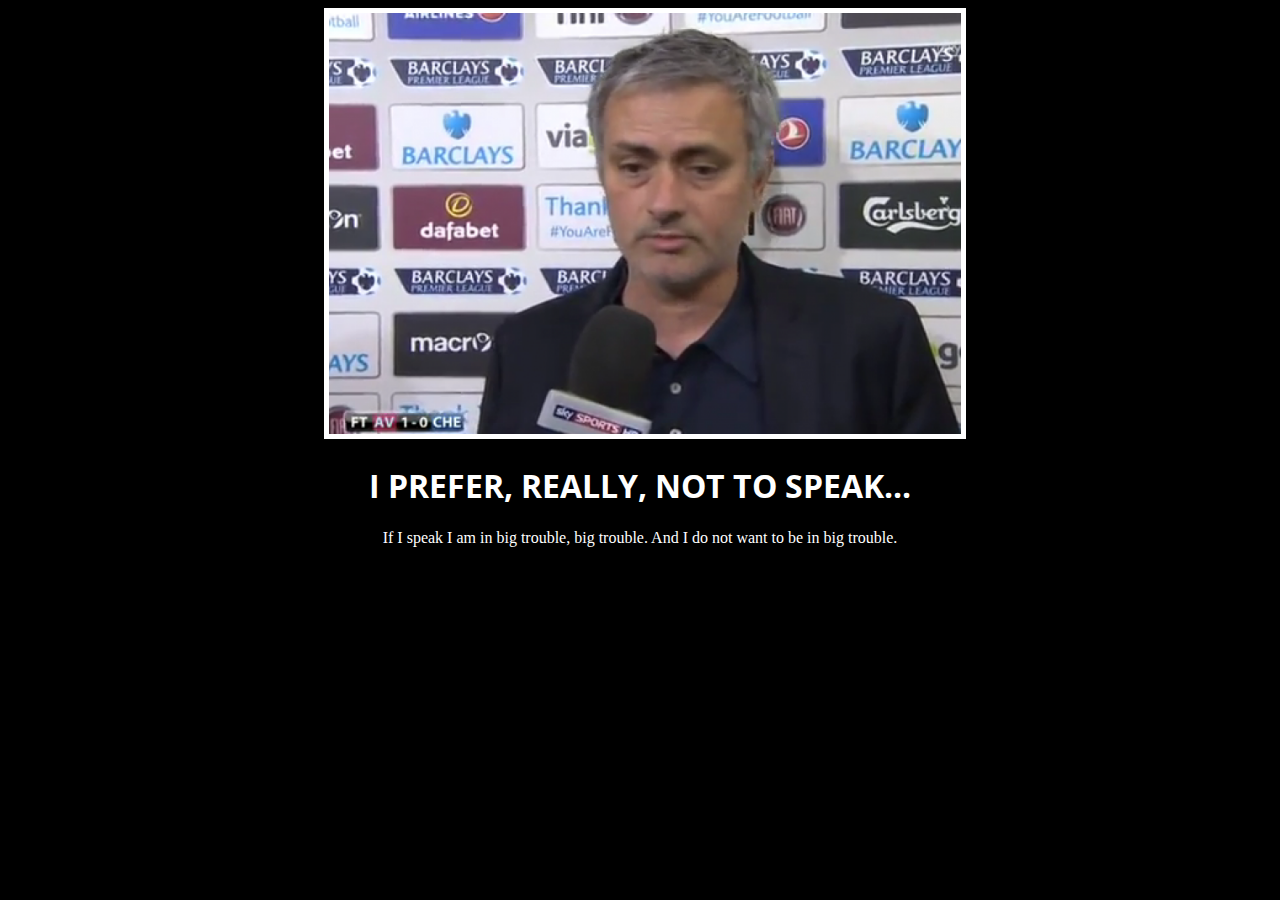
<file: index.html>
<!-- 
  TODO: Create a motivational post website.
Style it how ever you like. 
Look at the goal image for inspiration.
But it must have the following features:
1. The main h1 text should be using the Regular Libre Baskerville Font from Google Fonts:
  https://fonts.google.com/specimen/Libre+Baskerville
2. The text should be white and background black.
3. Add your own image into the images folder inside assets. It should have a 5px white border.
4. The text should be center aligned.
5. Create a div to contain the h1, p and img elements. Adjust the margins so that the image and text are centered on the page. 
  Hint: You horizontally center a div by giving it a width of 50% and a margin-left of 25%.
  Hint: Set the image to have a width of 100% so it fills the div. 
6. Read about the text-transform property on MDN docs to make the h1 uppercase with CSS.
  https://developer.mozilla.org/en-US/docs/Web/CSS/text-transform 
-->

<!DOCTYPE html>
<html lang="en">
  <head>
    <meta charset="UTF-8">
    <meta name="viewport" content="width=device-width, initial-scale=1.0">
    <title>If I Speak</title>
    <!--CSS Link below-->
    <link rel="stylesheet" href="./style.css"/>
    <link rel="preconnect" href="https://fonts.googleapis.com">
    <link rel="preconnect" href="https://fonts.gstatic.com" crossorigin>
    <link href="https://fonts.googleapis.com/css2?family=Open+Sans&display=swap" rel="stylesheet">
  </head>
  <body>
    <div>
      <img src="./assets/images/mourinho-9-752x501.png" alt="Jose Mourinho prefers not to speak"/>
      <h1>I prefer, really, not to speak...</h1>
      <p>If I speak I am in big trouble, big trouble. And I do not want to be in big trouble.</p>
      
    </div>
  </body>
</html>
</file>
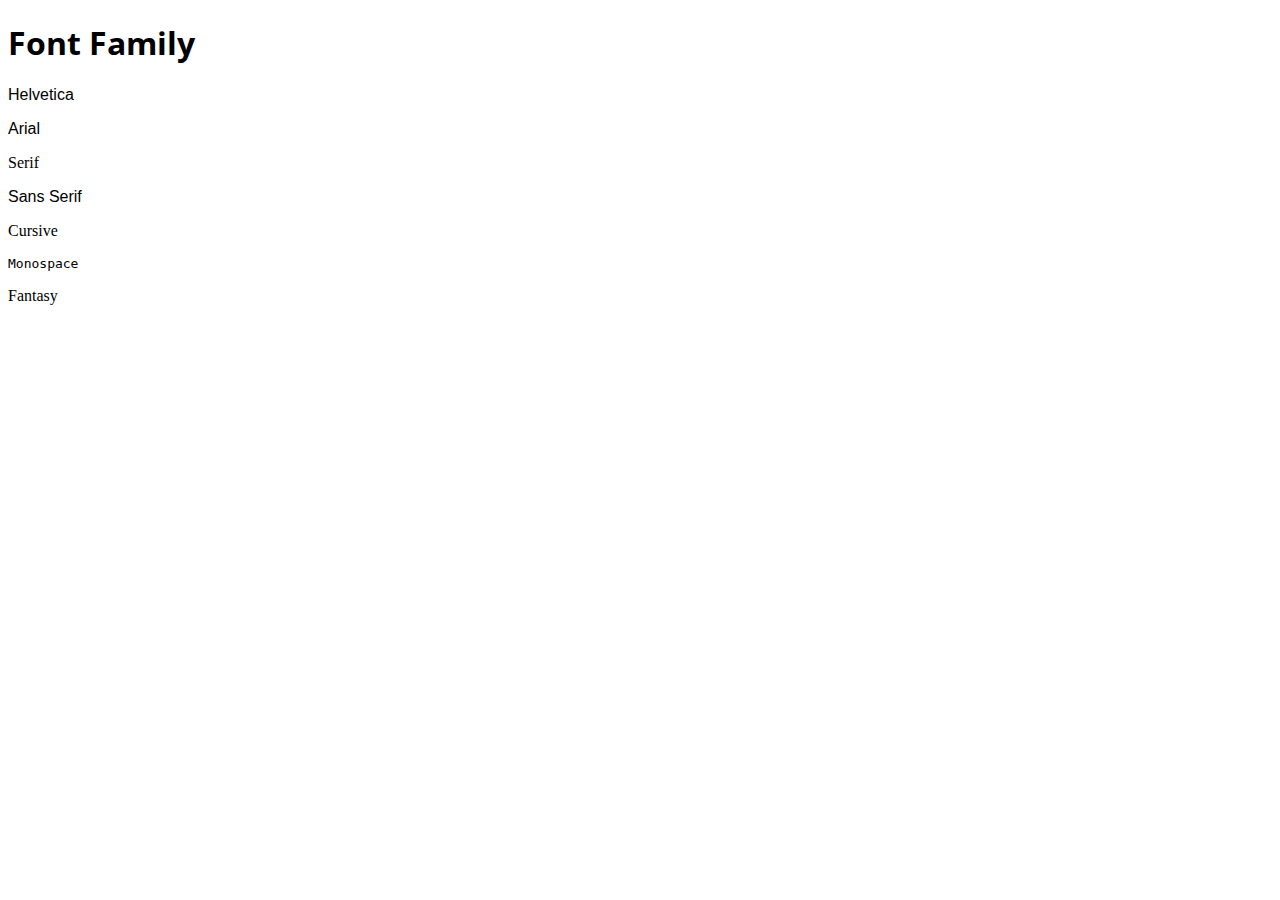
<file: font-family.html>
<!DOCTYPE html>
<html lang="en">

<head>
  <meta charset="UTF-8">
  <title>Font Family</title>
  <style>
    #helvetica {
      font-family: Helvetica, sans-serif;
    }

    #arial {
      font-family: Arial, sans-serif;
    }

    #serif {
      font-family: serif;
    }

    #sans-serif {
      font-family: sans-serif;
    }

    #cursive {
      font-family: cursive;
    }

    #monospace {
      font-family: monospace;
    }

    #fantasy {
      font-family: fantasy;
    }

    h1 {
      font-family: 'Open Sans', sans-serif;;
    }

  </style>
  <link rel="preconnect" href="https://fonts.googleapis.com">
  <link rel="preconnect" href="https://fonts.gstatic.com" crossorigin>
  <link href="https://fonts.googleapis.com/css2?family=Open+Sans&display=swap" rel="stylesheet">
</head>

<body>
  <h1>Font Family</h1>
  <p id="helvetica">Helvetica</p>
  <p id="arial">Arial</p>
  <p id="serif">Serif</p>
  <p id="sans-serif">Sans Serif</p>
  <p id="cursive">Cursive</p>
  <p id="monospace">Monospace</p>
  <p id="fantasy">Fantasy</p>

</body>

</html>
</file>
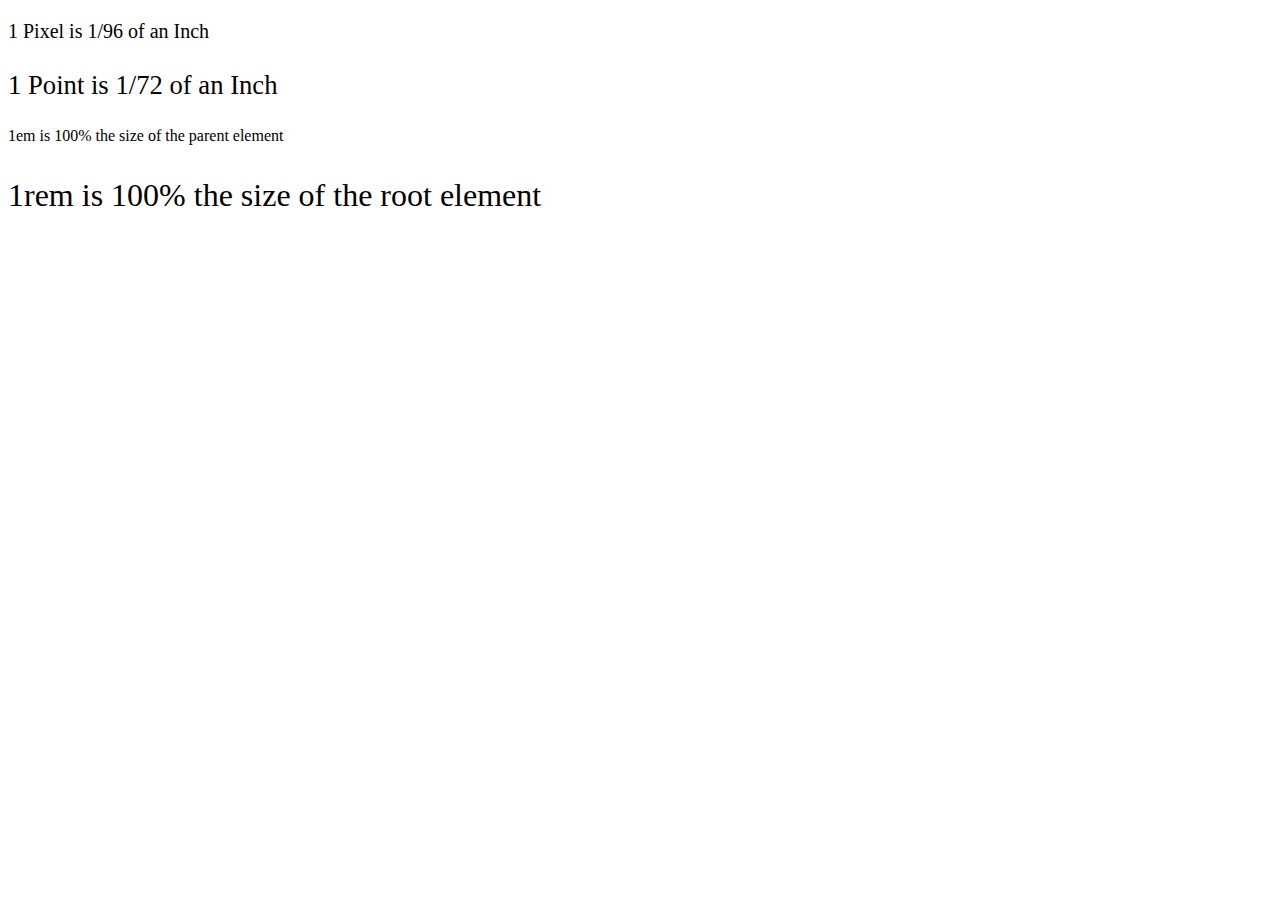
<file: font-size.html>
<!DOCTYPE html>

<head>
  <meta charset="UTF-8">
  <title>Font-Size</title>
  <style>
    #pixel {
      font-size: 20px;
    }

    #point {
      font-size: 20pt;
    }

    #em {
      font-size: 1em;
    }

    #rem {
      font-size: 1rem;
    }

    footer {
      font-size: 12pt;
    }

    html {
      font-size: xx-large;
    }
  </style>
</head>
<html lang="en">

<body>
  <p id="pixel">1 Pixel is 1/96 of an Inch</p>
  <p id="point">1 Point is 1/72 of an Inch</p>
  <footer>
    <p id="em">1em is 100% the size of the parent element</p>
    <p id="rem">1rem is 100% the size of the root element</p>
  </footer>
</body>

</html>
</file>
<file: style.css>
body{
    background-color: black;
}

h1{
    font-family: 'Open Sans', sans-serif;
    color: white;
    text-align: center;
    text-transform: uppercase;
}

p{
    color: white;
    text-align: center;
}

img{
    border: 5px solid white;
    width: 100%;
}

div{
    width: 50%;
    margin-left: 25%;
}
</file>
